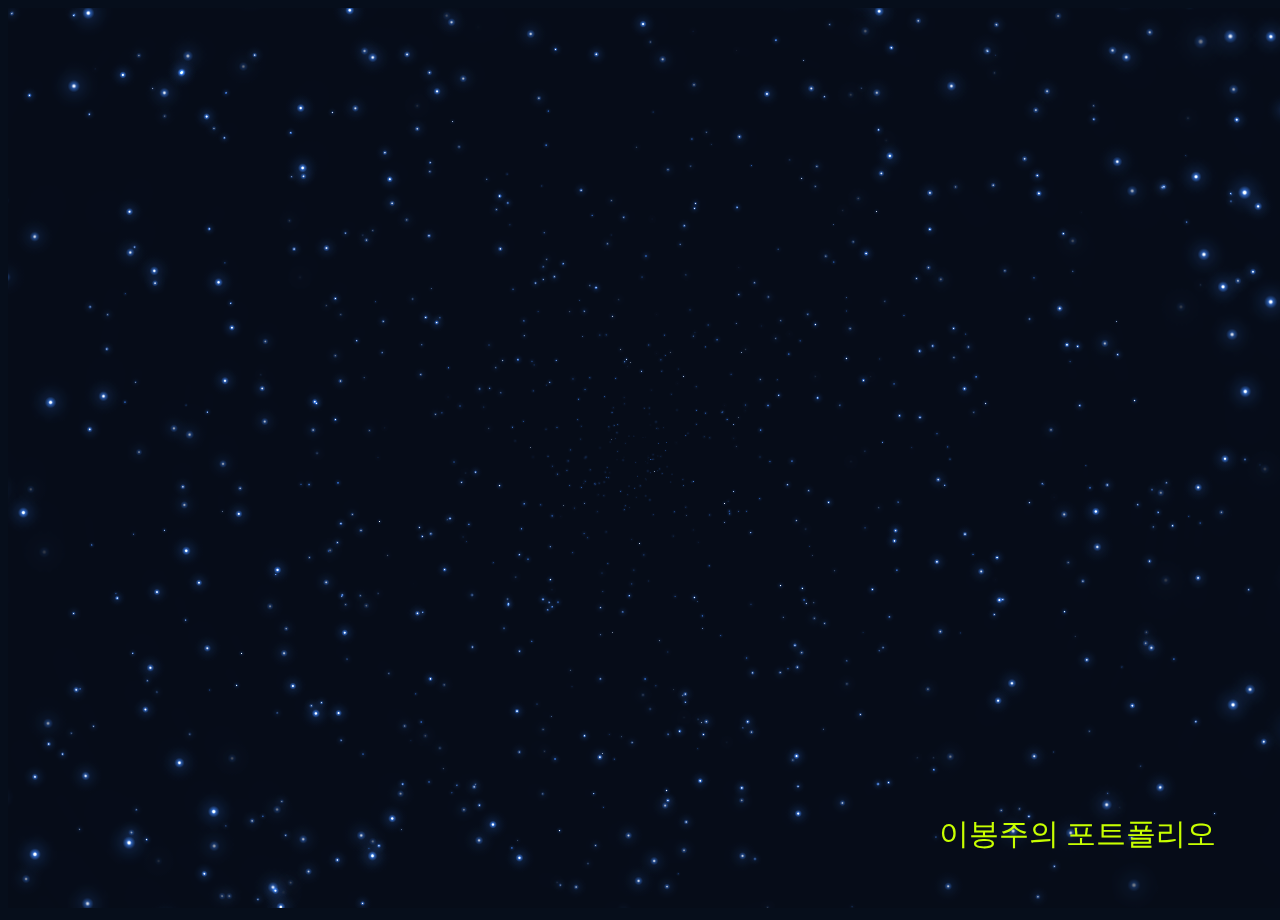
<file: index.html>
<!DOCTYPE html>
<html lang="ko">

<head>
  <meta charset="UTF-8">
  <meta http-equiv="X-UA-Compatible" content="IE=edge">
  <meta name="viewport" content="width=device-width, initial-scale=1.0">
  <meta name="description" content="RPG 게임 장르 기획자를 꿈꾸는 이봉주입니다.">
  <meta name="author" content="LBJ">
  <meta name="generator" content="제작도구에 대한 설명을 적으세요.">
  <title>HOME</title>
  <meta property="og:type" content="website" />
  <meta property="og:site_name" content="이봉주의 게임기획 포트폴리오" />
  <meta property="og:title" content="이봉주의 게임기획 포트폴리오." />
  <meta property="og:description" content="게임기획 지망생 이봉주의 포트폴리오 사이트입니다." />
  <meta property="og:image" content="./images/name_seo.png" />
  <!-- 아텐츠주소 대신 자신의 웹페이지 주소로 바꾸세요 -->
  <meta property="og:url" content="https://lBJgameDesignSite.netlify.app" />
  <meta property="twitter:card" content="summary" />
  <meta property="twitter:site" content="사이트 이름을 적으세요." />
  <meta property="twitter:title" content="타이틀 이름을 적으세요." />
  <meta property="twitter:description" content="게임기획 지망생 이봉주의 포트폴리오 사이트입니다." />
  <meta property="twitter:image" content="./images/name_seo.png" />
  <!-- 아텐츠주소 대신 자신의 웹페이지 주소로 바꾸세요 -->
  <meta property="twitter:url" content="https://lBJgameDesignSite.netlify.app" />
  <link rel="icon" href="/favicon.ico" />
  <link rel="stylesheet" href="./main.css">
  <link href="https://fonts.googleapis.com/css?family=Raleway&display=swap" rel="stylesheet">
  <script defer src="./main.js"></script>
</head>

<body>

  <canvas id='canvas'></canvas>

  <a href="/pages/mainpage.html">이봉주의 포트폴리오</a>

</body>

</html>
</file>
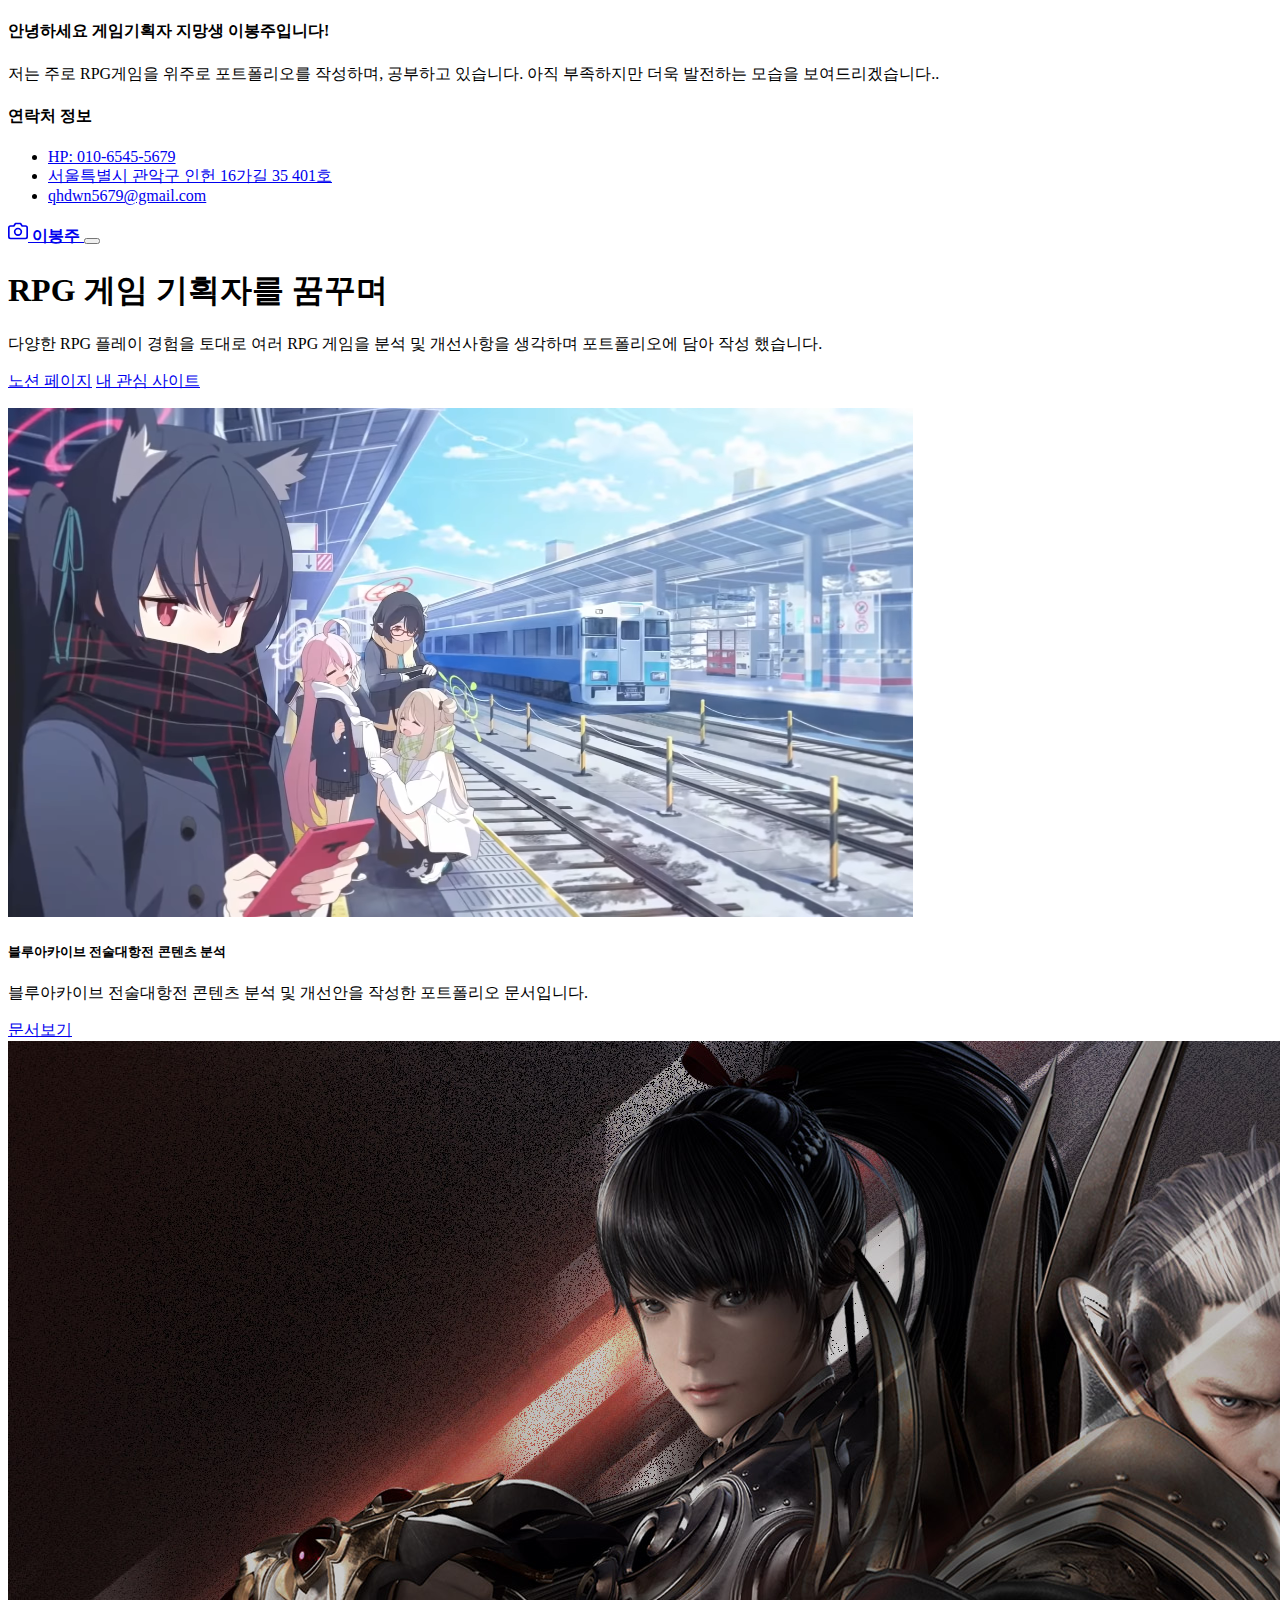
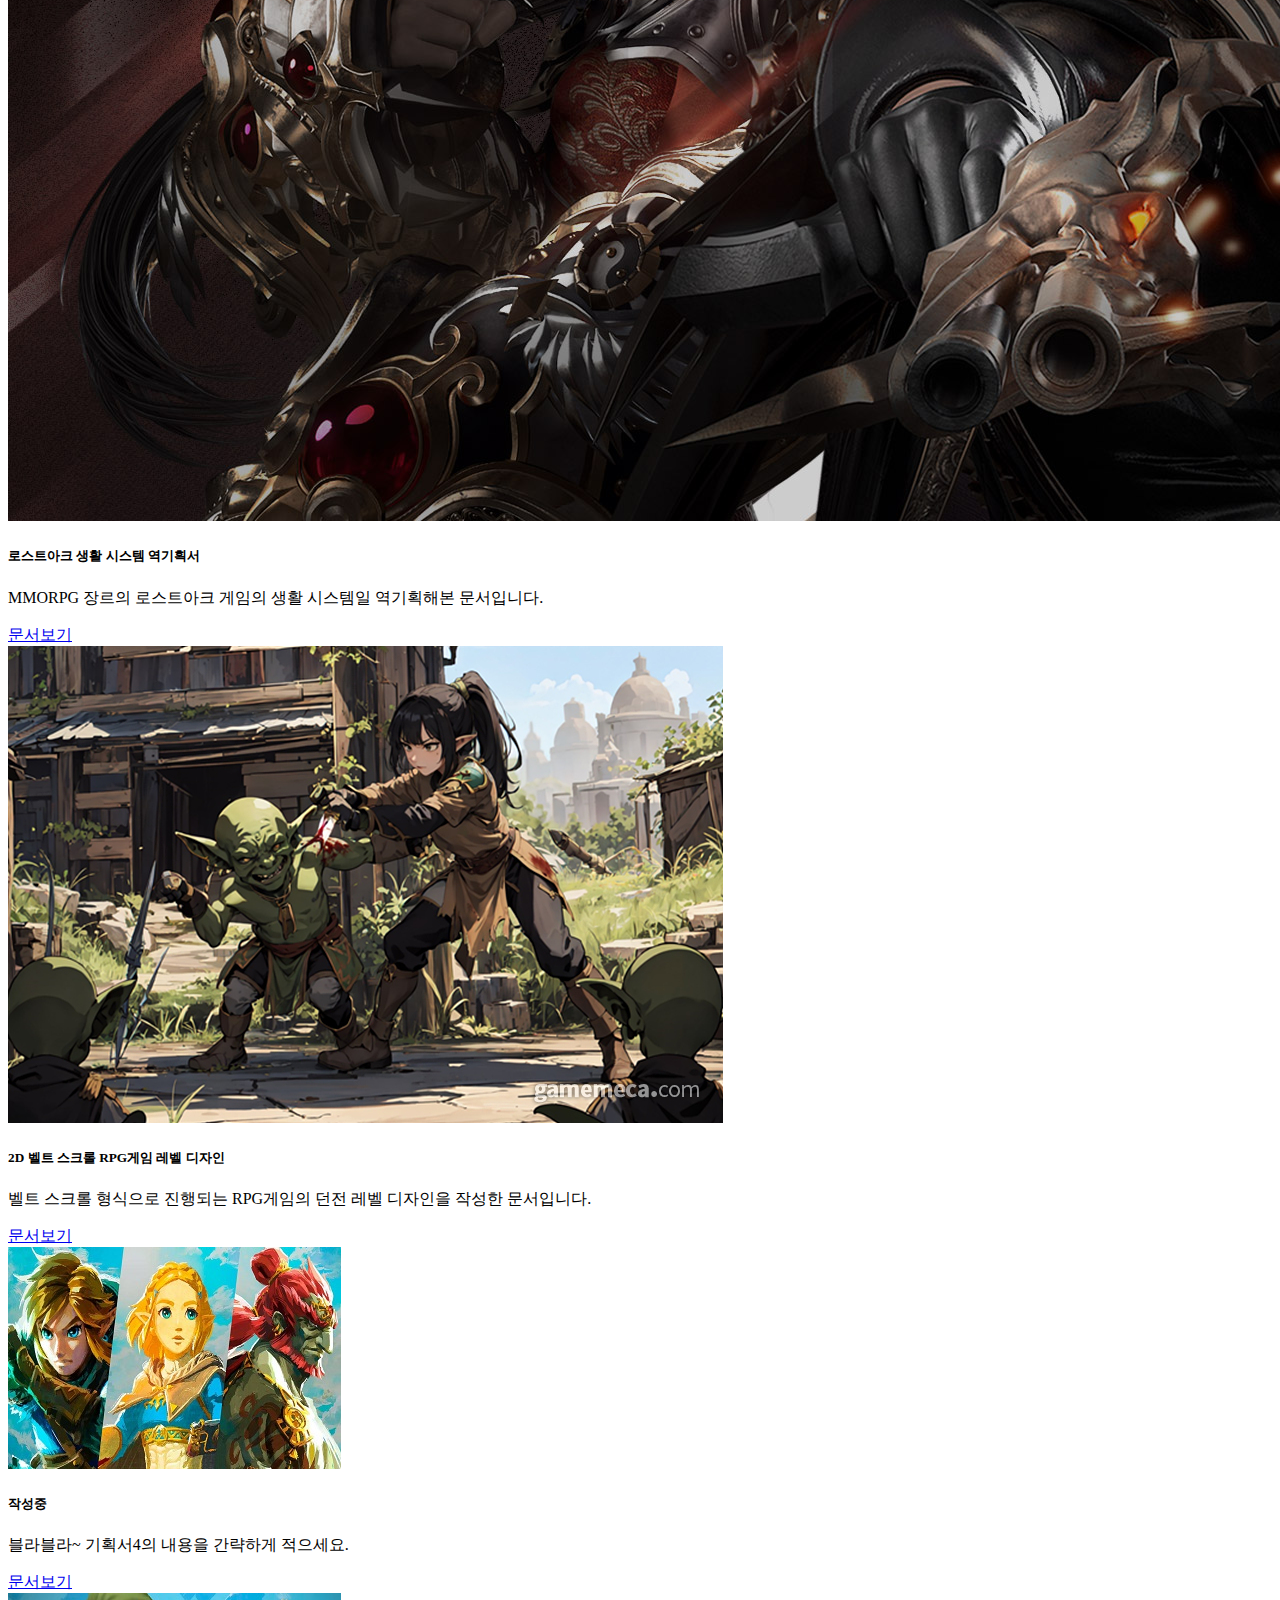
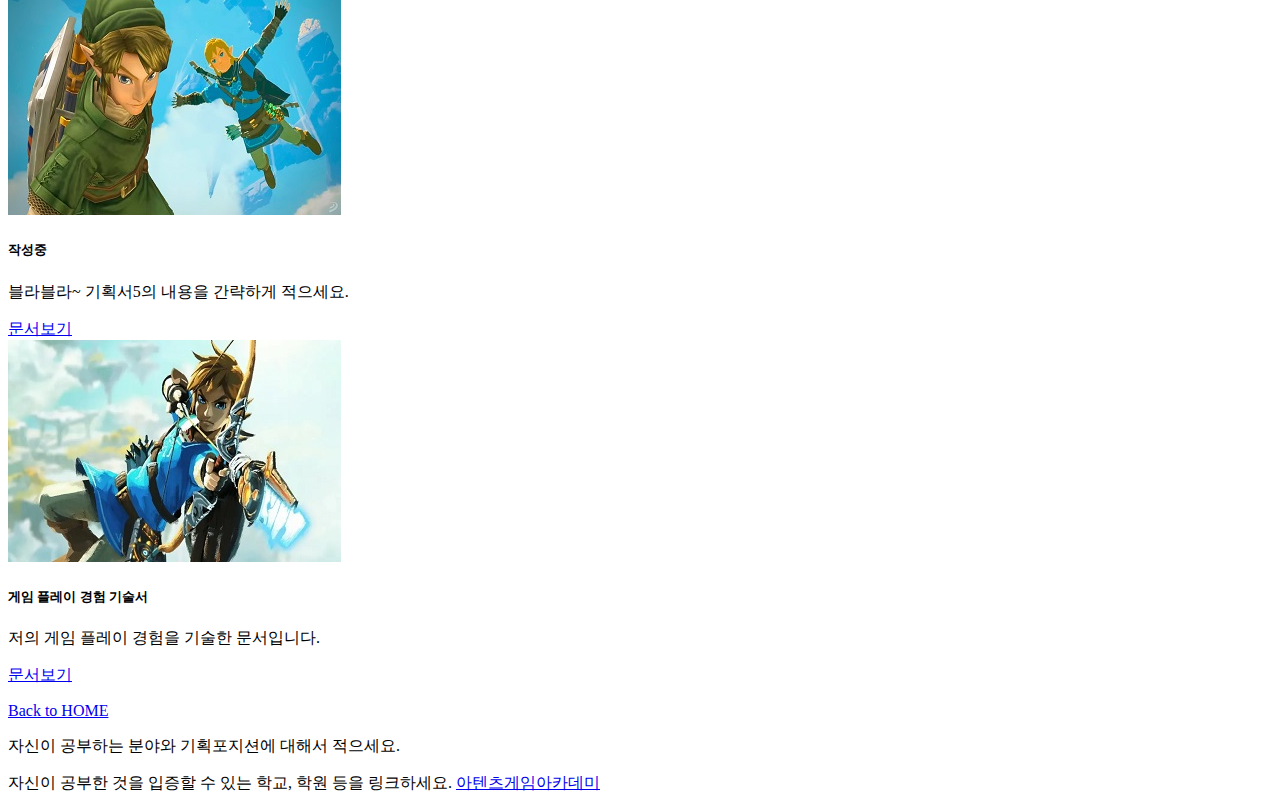
<file: pages/mainpage.html>
<!DOCTYPE html>
<html lang="ko">

<head>
  <meta charset="utf-8">
  <meta name="viewport" content="width=device-width, initial-scale=1">
  <meta name="description" content="RPG 장르 게임 기획 지망생 이봉주입니다.">
  <meta name="author" content="LBJ0">
  <meta name="generator" content="제작도구에 대한 설명을 적으세요.">
  <title>이봉주의 게임 기획 포트폴리오</title>
  <meta property="og:type" content="website" />
  <meta property="og:site_name" content="이봉주 게임기획 포트폴리오" />
  <meta property="og:title" content="이봉주 게임기획 포트폴리오." />
  <meta property="og:description" content="RPG 게임 장르를 주로 포트폴리오를 작성했습니다." />
  <meta property="og:image" content="./images/name_seo" />
  <!-- 아텐츠주소 대신 자신의 웹페이지 주소로 바꾸세요 -->
  <meta property="og:url" content="https://lbjgamedesignsite.netlify.app/" />
  <meta property="twitter:card" content="summary" />
  <meta property="twitter:site" content="이봉주 게임기획 포트폴리오" />
  <meta property="twitter:title" content="이봉주 게임기획 포트폴리오" />
  <meta property="twitter:description" content="RPG 게임 장르를 주로 포트폴리오를 작성했습니다." />
  <meta property="twitter:image" content="./images/name_seo.png" />
  <!-- 아텐츠주소 대신 자신의 웹페이지 주소로 바꾸세요 -->
  <meta property="twitter:url" content="https://lbjgamedesignsite.netlify.app/" />
  <link rel="icon" href="/favicon.ico" />
  <link rel="canonical" href="https://getbootstrap.com/docs/5.2/examples/album/">

  <!-- CSS only -->
  <link href="https://cdn.jsdelivr.net/npm/bootstrap@5.2.3/dist/css/bootstrap.min.css" rel="stylesheet"
    integrity="sha384-rbsA2VBKQhggwzxH7pPCaAqO46MgnOM80zW1RWuH61DGLwZJEdK2Kadq2F9CUG65" crossorigin="anonymous">
  <!-- JavaScript Bundle with Popper -->
  <script defer src="https://cdn.jsdelivr.net/npm/bootstrap@5.2.3/dist/js/bootstrap.bundle.min.js"
    integrity="sha384-kenU1KFdBIe4zVF0s0G1M5b4hcpxyD9F7jL+jjXkk+Q2h455rYXK/7HAuoJl+0I4" crossorigin="anonymous">
  </script>


  <style>
    .bd-placeholder-img {
      font-size: 1.125rem;
      text-anchor: middle;
      -webkit-user-select: none;
      -moz-user-select: none;
      user-select: none;
    }

    @media (min-width: 768px) {
      .bd-placeholder-img-lg {
        font-size: 3.5rem;
      }
    }

    .b-example-divider {
      height: 3rem;
      background-color: rgba(0, 0, 0, .1);
      border: solid rgba(0, 0, 0, .15);
      border-width: 1px 0;
      box-shadow: inset 0 .5em 1.5em rgba(0, 0, 0, .1), inset 0 .125em .5em rgba(0, 0, 0, .15);
    }

    .b-example-vr {
      flex-shrink: 0;
      width: 1.5rem;
      height: 100vh;
    }

    .bi {
      vertical-align: -.125em;
      fill: currentColor;
    }

    .nav-scroller {
      position: relative;
      z-index: 2;
      height: 2.75rem;
      overflow-y: hidden;
    }

    .nav-scroller .nav {
      display: flex;
      flex-wrap: nowrap;
      padding-bottom: 1rem;
      margin-top: -1px;
      overflow-x: auto;
      text-align: center;
      white-space: nowrap;
      -webkit-overflow-scrolling: touch;
    }
  </style>
</head>

<body>

  <header>
    <div class="collapse bg-primary" id="navbarHeader">
      <div class="container">
        <div class="row">
          <div class="col-sm-8 col-md-7 py-4">
            <h4 class="text-white">안녕하세요 게임기획자 지망생 이봉주입니다!</h4>
            <p class="text-black">저는 주로 RPG게임을 위주로 포트폴리오를 작성하며, 공부하고 있습니다. 아직 부족하지만 더욱 발전하는 모습을 보여드리겠습니다..</p>
          </div>
          <div class="col-sm-4 offset-md-1 py-4">
            <h4 class="text-white">연락처 정보</h4>
            <ul class="list-unstyled">
              <li><a href="#" class="text-white">HP: 010-6545-5679</a></li>
              <li><a href="#" class="text-white">서울특별시 관악구 인헌 16가길 35 401호</a></li>
              <li><a href="#" class="text-white">qhdwn5679@gmail.com</a></li>
            </ul>
          </div>
        </div>
      </div>
    </div>
    <div class="navbar navbar-dark bg-dark shadow-sm">
      <div class="container">
        <a href="#" class="navbar-brand d-flex align-items-center">
          <svg xmlns="http://www.w3.org/2000/svg" width="20" height="20" fill="none" stroke="currentColor"
            stroke-linecap="round" stroke-linejoin="round" stroke-width="2" aria-hidden="true" class="me-2"
            viewBox="0 0 24 24">
            <path d="M23 19a2 2 0 0 1-2 2H3a2 2 0 0 1-2-2V8a2 2 0 0 1 2-2h4l2-3h6l2 3h4a2 2 0 0 1 2 2z" />
            <circle cx="12" cy="13" r="4" /></svg>
          <strong>이봉주</strong>
        </a>
        <button class="navbar-toggler" type="button" data-bs-toggle="collapse" data-bs-target="#navbarHeader"
          aria-controls="navbarHeader" aria-expanded="false" aria-label="Toggle navigation">
          <span class="navbar-toggler-icon"></span>
        </button>
      </div>
    </div>
  </header>

  <main>
    <section class="py-5 text-center container">
      <div class="row py-lg-5">
        <div class="col-lg-6 col-md-8 mx-auto">
          <h1 class="fw-light">RPG 게임 기획자를 꿈꾸며</h1>
          <p class="lead text-muted">다양한 RPG 플레이 경험을 토대로 여러 RPG 게임을 분석 및 개선사항을 생각하며 포트폴리오에 담아 작성 했습니다.</p>
          <p>
            <a href="https://imaginary-swallow-432.notion.site/903a8f0f11024b758dc9aedebaf0d92b?pvs=4" class="btn btn-primary my-2">노션 페이지</a>
            <a href="https://google.com" class="btn btn-danger my-2">내 관심 사이트</a>
          </p>
        </div>
      </div>
    </section>

    <div class="album py-5 bg-info">
      <div class="container">
        <div class="row row-cols-1 row-cols-sm-2 row-cols-md-3 g-3">
          <div class="col">
            <div class="card shadow-sm" width="100%">
              <img src="/images/7Z4nCRwqzZg000009.png" class="card-img-top" alt="젤다1">
              <div class="card-body">
                <h5 class="card-title">블루아카이브 전술대항전 콘텐츠 분석</h5>
                <p class="card-text">블루아카이브 전술대항전 콘텐츠 분석 및 개선안을 작성한 포트폴리오 문서입니다.</p>
                <a href="/pages/page01.html" class="btn btn-warning">문서보기</a>
              </div>
            </div>
          </div>
          <div class="col">
            <div class="card shadow-sm" width="100%">
              <img src="/images/back_cbtend.jpg" class="card-img-top" alt="젤다2">
              <div class="card-body">
                <h5 class="card-title">로스트아크 생활 시스템 역기획서</h5>
                <p class="card-text">MMORPG 장르의 로스트아크 게임의 생활 시스템일 역기획해본 문서입니다.</p>
                <a href="/pages/page02.html" class="btn btn-warning">문서보기</a>
              </div>
            </div>
          </div>
          <div class="col">
            <div class="card shadow-sm" width="100%">
              <img src="/images/20230829140418.jpg" class="card-img-top" alt="젤다3">
              <div class="card-body">
                <h5 class="card-title">2D 벨트 스크롤 RPG게임 레벨 디자인</h5>
                <p class="card-text">벨트 스크롤 형식으로 진행되는 RPG게임의 던전 레벨 디자인을 작성한 문서입니다.</p>
                <a href="/pages/page03.html" class="btn btn-warning">문서보기</a>
              </div>
            </div>
          </div>
          <div class="col">
            <div class="card shadow-sm" width="100%">
              <img src="/images/Zelda04.jpg" class="card-img-top" alt="젤다4">
              <div class="card-body">
                <h5 class="card-title">작성중</h5>
                <p class="card-text">블라블라~ 기획서4의 내용을 간략하게 적으세요.</p>
                <a href="/pages/page04.html" class="btn btn-success">문서보기</a>
              </div>
            </div>
          </div>
          <div class="col">
            <div class="card shadow-sm" width="100%">
              <img src="/images/Zelda05.jpg" class="card-img-top" alt="젤다5">
              <div class="card-body">
                <h5 class="card-title">작성중</h5>
                <p class="card-text">블라블라~ 기획서5의 내용을 간략하게 적으세요.</p>
                <a href="/pages/page05.html" class="btn btn-success">문서보기</a>
              </div>
            </div>
          </div>
          <div class="col">
            <div class="card shadow-sm" width="100%">
              <img src="/images/Zelda06.jpg" class="card-img-top" alt="젤다6">
              <div class="card-body">
                <h5 class="card-title">게임 플레이 경험 기술서</h5>
                <p class="card-text">저의 게임 플레이 경험을 기술한 문서입니다.</p>
                <a href="/pages/page06.html" class="btn btn-success">문서보기</a>
              </div>
            </div>
          </div>

        </div>
      </div>
    </div>

  </main>

  <footer class="text-muted py-5">
    <div class="container">
      <p class="float-end mb-1">
        <a href="/index.html">Back to HOME</a>
      </p>
      <p class="mb-1">자신이 공부하는 분야와 기획포지션에 대해서 적으세요.</p>
      <p class="mb-0">자신이 공부한 것을 입증할 수 있는 학교, 학원 등을 링크하세요. <a href="https://atentsgame.com">아텐츠게임아카데미</a> </p>
    </div>
  </footer>

</html>
</file>
<file: main.css>
body {
  background: #060e1b;
  overflow: hidden;
}
/* canvas {
  display: block;
  position: absolute;
  background: rgb(33, 166, 166);
  top: 0;
  left: 0;
  z-index: 1;
} */
/* img {
  display: none;
} */
a {
  text-decoration: none;
  font-size: 30px;
  color: rgb(200, 255, 0);
  position: absolute;
  bottom: 5%;
  right: 5%;
  z-index: 100;
}
</file>
